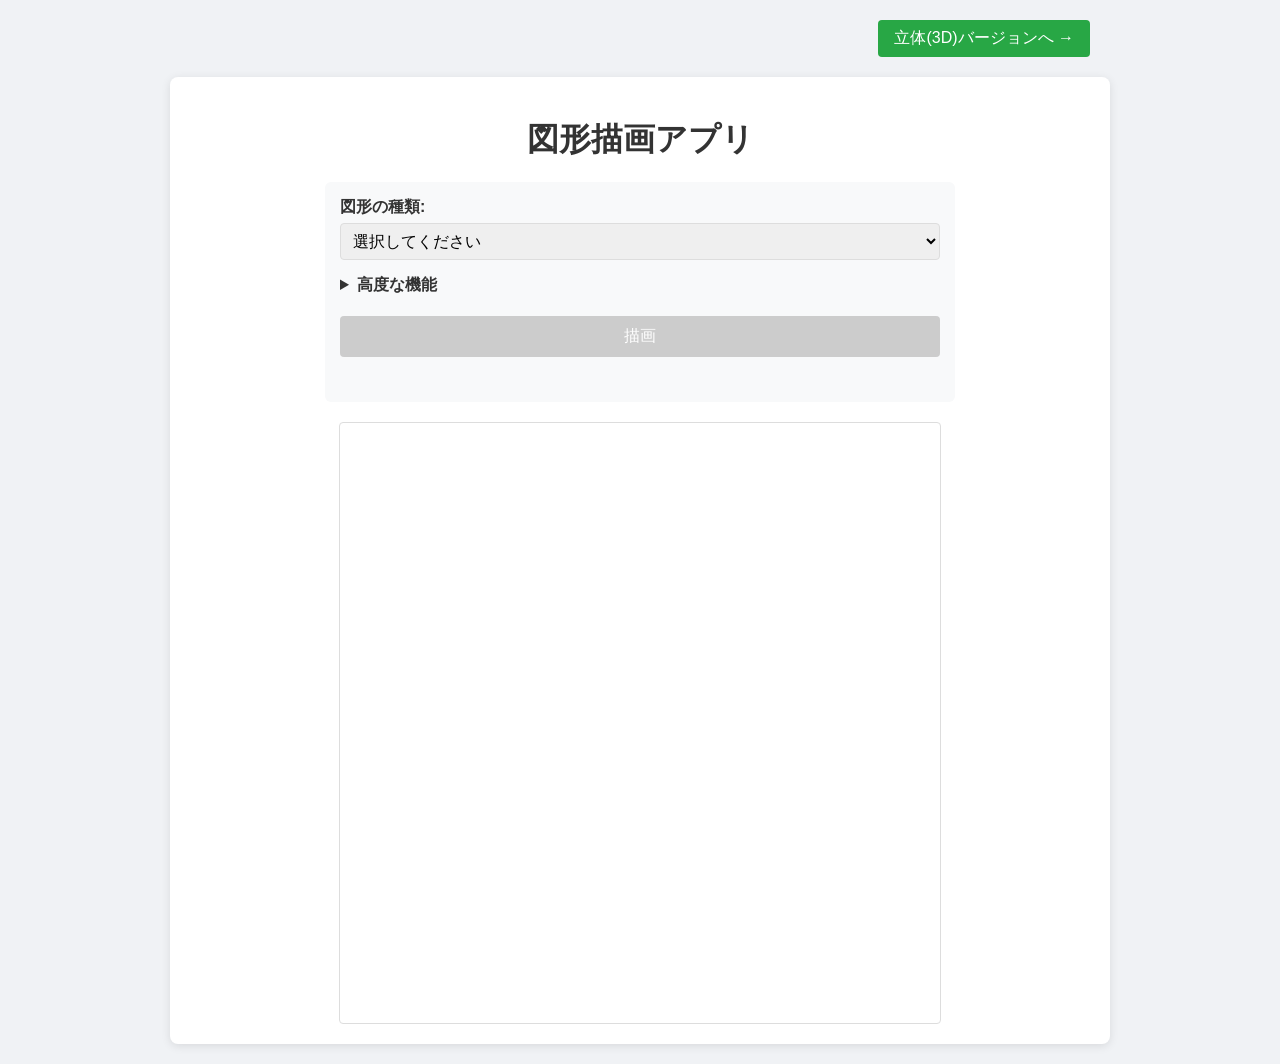
<file: index.html>
<!DOCTYPE html>
<html lang="ja">
<head>
    <meta charset="UTF-8">
    <meta name="viewport" content="width=device-width, initial-scale=1.0">
    <title>Geometric Shape Drawer</title>
    <link rel="stylesheet" href="style.css">
    <style>
        .nav-header {
            width: 100%;
            max-width: 900px;
            margin: 0 auto 20px auto;
            display: flex;
            justify-content: flex-end;
        }
        .nav-btn {
            background-color: #28a745;
            width: auto;
            padding: 8px 16px;
        }
    </style>
</head>
<body>
    <div class="nav-header">
        <a href="3d.html"><button class="nav-btn">立体(3D)バージョンへ →</button></a>
    </div>
    <div class="container">
        <h1>図形描画アプリ</h1>

        <div class="controls">
            <div class="control-group">
                <label for="shapeType">図形の種類:</label>
                <select id="shapeType">
                    <option value="">選択してください</option>
                    <option value="triangle">三角形</option>
                    <option value="quadrilateral">四角形</option>
                    <option value="polygon">正多角形</option>
                    <option value="circle">円・楕円</option>
                </select>
            </div>

            <div class="control-group" id="methodGroup" style="display: none;">
                <label for="constructionMethod">入力タイプ:</label>
                <select id="constructionMethod">
                    <!-- Options will be populated dynamically -->
                </select>
            </div>

            <div id="inputsContainer">
                <!-- Inputs will be populated dynamically -->
            </div>

            <details id="advancedFeatures" style="margin-bottom: 20px; width: 100%;">
                <summary>高度な機能</summary>
                <div class="advanced-controls" style="padding: 10px; background: #eee; margin-top: 10px; border-radius: 4px;">
                    <label>
                        <input type="checkbox" id="freeDrawMode"> 自由描画モード (辺と角を順に追加)
                    </label>
                    <div id="freeDrawControls" style="display: none; margin-top: 10px;">
                        <div id="stepsContainer"></div>
                        <div style="margin-top: 10px; display: flex; gap: 10px;">
                            <button id="addStepBtn" style="width: auto; background-color: #28a745;">+ ステップ追加</button>
                            <button id="removeStepBtn" style="width: auto; background-color: #dc3545;">- 削除</button>
                        </div>
                    </div>
                </div>
            </details>

            <button id="drawBtn" disabled>描画</button>
            <div id="errorMessage" class="error"></div>
        </div>

        <div class="canvas-container">
            <canvas id="geometryCanvas" width="600" height="600"></canvas>
        </div>
    </div>
    <script src="geometry.js"></script>
    <script src="script.js"></script>
</body>
</html>
</file>
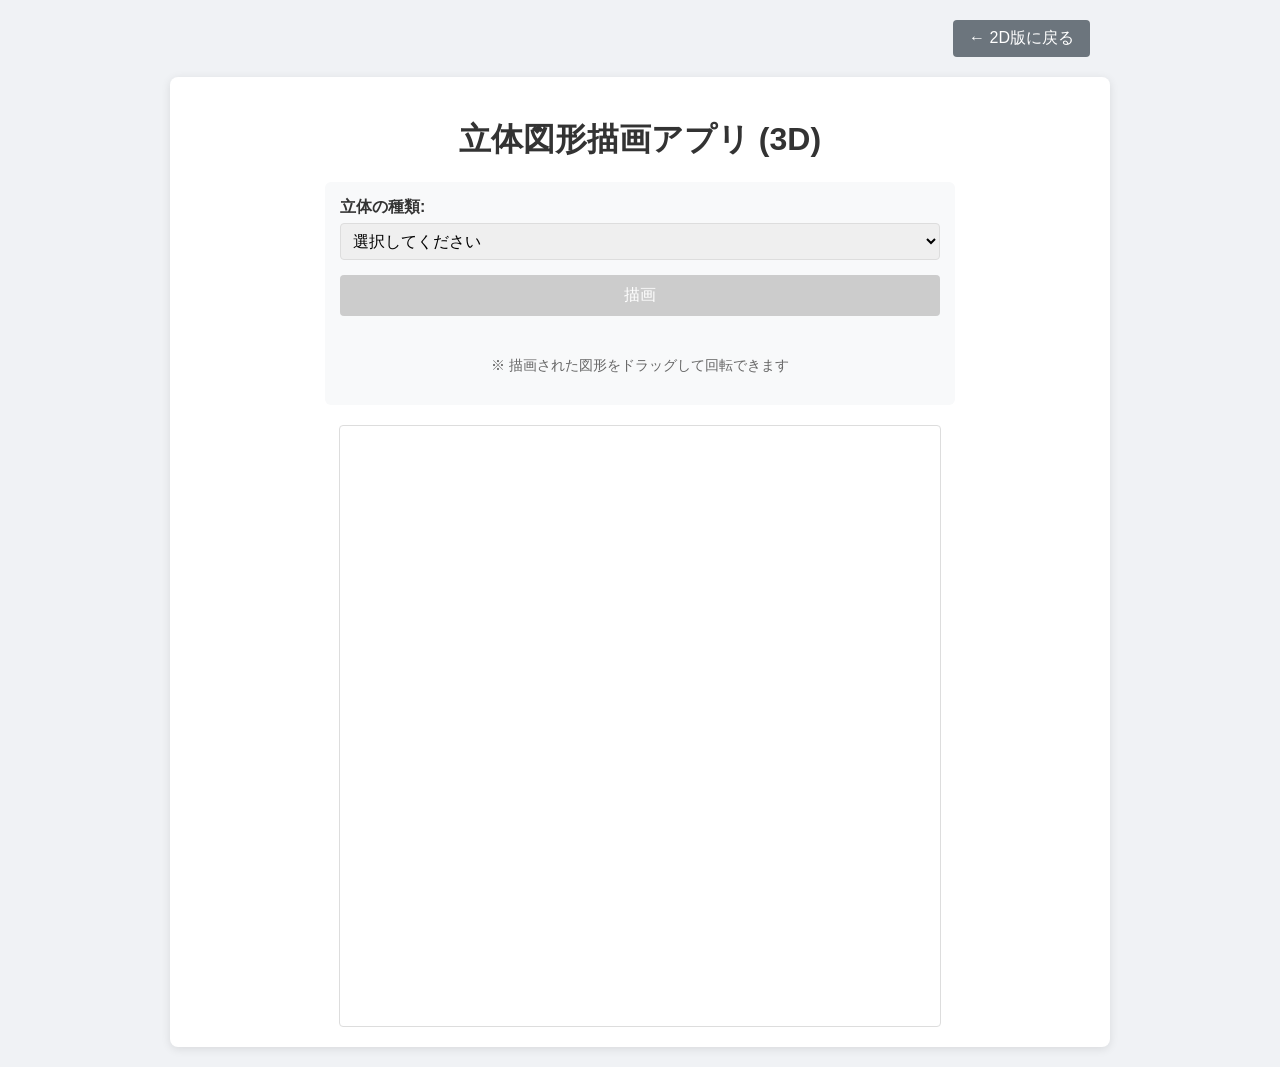
<file: 3d.html>
<!DOCTYPE html>
<html lang="ja">
<head>
    <meta charset="UTF-8">
    <meta name="viewport" content="width=device-width, initial-scale=1.0">
    <title>Geometric Shape Drawer 3D</title>
    <link rel="stylesheet" href="style.css">
    <style>
        .nav-header {
            width: 100%;
            max-width: 900px;
            margin: 0 auto 20px auto;
            display: flex;
            justify-content: flex-end;
        }
        .nav-btn {
            background-color: #6c757d;
            width: auto;
            padding: 8px 16px;
        }
    </style>
</head>
<body>
    <div class="nav-header">
        <a href="index.html"><button class="nav-btn">← 2D版に戻る</button></a>
    </div>
    <div class="container">
        <h1>立体図形描画アプリ (3D)</h1>

        <div class="controls">
            <div class="control-group">
                <label for="shapeType">立体の種類:</label>
                <select id="shapeType">
                    <option value="">選択してください</option>
                    <option value="cube">立方体</option>
                    <option value="cuboid">直方体</option>
                    <option value="prism_tri">三角柱</option>
                    <option value="tetrahedron">正四面体</option>
                    <option value="pyramid_sq">四角錐</option>
                    <option value="octahedron">正八面体</option>
                    <option value="dodecahedron">正十二面体</option>
                    <option value="icosahedron">正二十面体</option>
                    <option value="cylinder">円柱</option>
                    <option value="cone">円錐</option>
                    <option value="sphere">球</option>
                </select>
            </div>

            <div id="inputsContainer">
                <!-- Inputs will be populated dynamically -->
            </div>

            <button id="drawBtn" disabled>描画</button>
            <div id="errorMessage" class="error"></div>
            <p style="font-size: 0.9em; color: #666; margin-top: 10px; text-align: center;">
                ※ 描画された図形をドラッグして回転できます
            </p>
        </div>

        <div class="canvas-container">
            <canvas id="geometryCanvas3D" width="600" height="600"></canvas>
        </div>
    </div>
    <script src="geometry3d.js"></script>
    <script src="script3d.js"></script>
</body>
</html>
</file>
<file: style.css>
body {
    font-family: 'Helvetica Neue', Arial, sans-serif;
    margin: 0;
    padding: 20px;
    background-color: #f0f2f5;
    color: #333;
}

.container {
    max-width: 900px;
    margin: 0 auto;
    background-color: white;
    padding: 20px;
    border-radius: 8px;
    box-shadow: 0 2px 10px rgba(0,0,0,0.1);
    display: flex;
    flex-direction: column;
    align-items: center;
}

h1 {
    margin-bottom: 20px;
}

.controls {
    width: 100%;
    max-width: 600px;
    margin-bottom: 20px;
    padding: 15px;
    background-color: #f8f9fa;
    border-radius: 6px;
}

.control-group {
    margin-bottom: 15px;
    display: flex;
    flex-direction: column;
}

label {
    margin-bottom: 5px;
    font-weight: bold;
}

select, input {
    padding: 8px;
    border: 1px solid #ddd;
    border-radius: 4px;
    font-size: 16px;
}

.input-row {
    display: flex;
    gap: 10px;
    margin-bottom: 10px;
    align-items: center;
}

.input-row label {
    margin-bottom: 0;
    min-width: 80px;
}

/* Step row for free drawing */
.step-row {
    display: flex;
    gap: 10px;
    margin-bottom: 8px;
    align-items: center;
    background: white;
    padding: 8px;
    border-radius: 4px;
}
.step-row label {
    min-width: auto;
    font-size: 14px;
}
.step-row input {
    width: 80px;
}

button {
    background-color: #007bff;
    color: white;
    border: none;
    padding: 10px 20px;
    font-size: 16px;
    border-radius: 4px;
    cursor: pointer;
    width: 100%;
    transition: background-color 0.2s;
}

button:hover {
    background-color: #0056b3;
}

button:disabled {
    background-color: #ccc;
    cursor: not-allowed;
}

.canvas-container {
    border: 1px solid #ddd;
    border-radius: 4px;
    overflow: hidden;
    background-color: white;
}

canvas {
    display: block;
}

.error {
    color: #dc3545;
    margin-top: 10px;
    font-size: 14px;
    min-height: 20px;
}

details {
    cursor: pointer;
}
summary {
    font-weight: bold;
    outline: none;
}
</file>
